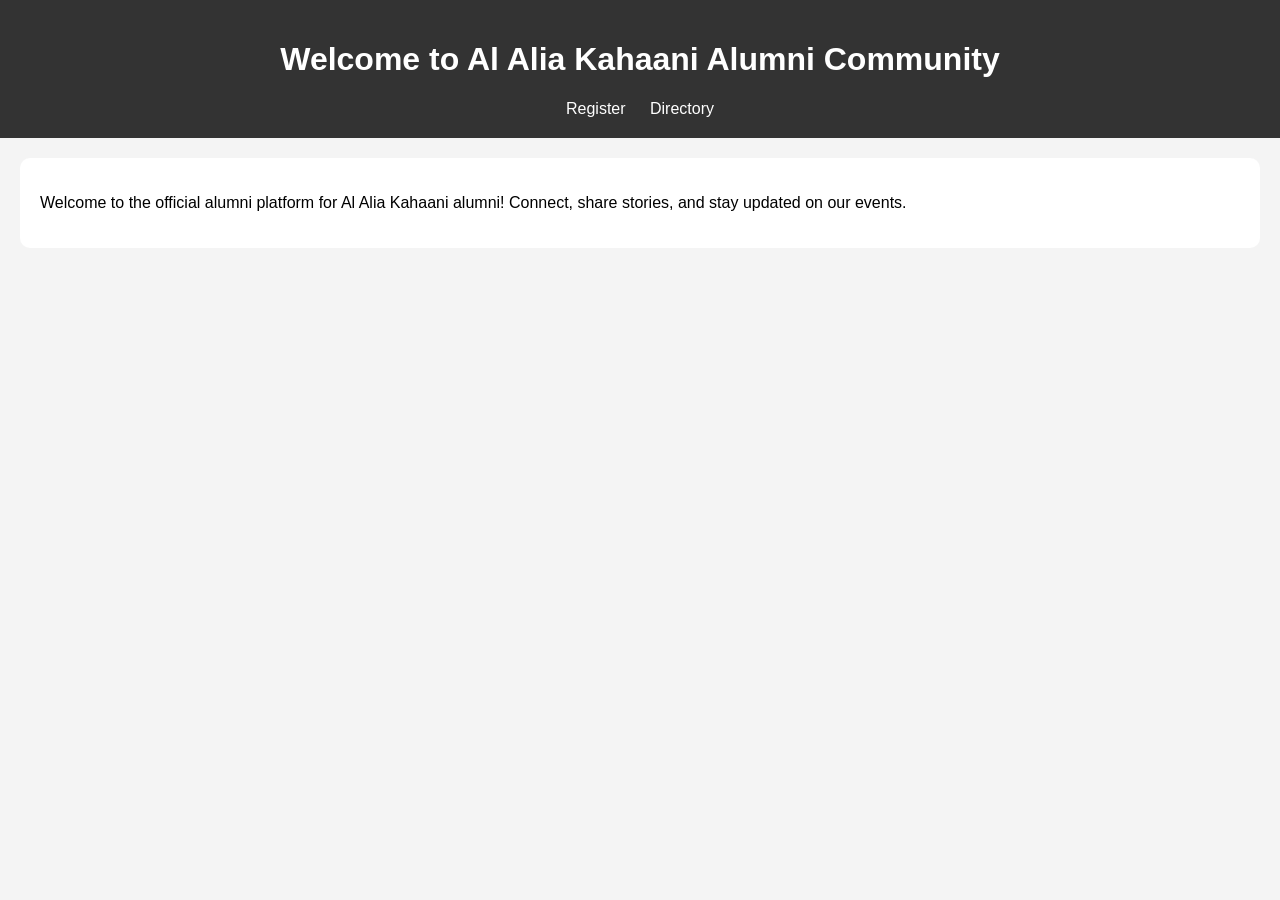
<file: index.html>
<!DOCTYPE html>
<html lang="en">
<head>
  <meta charset="UTF-8" />
  <meta name="viewport" content="width=device-width, initial-scale=1.0"/>
  <title>Al Alia Kahaani Alumni Community</title>
  <link rel="stylesheet" href="style.css" />
</head>
<body>
  <header>
    <h1>Welcome to Al Alia Kahaani Alumni Community</h1>
    <nav>
      <a href="register.html">Register</a>
      <a href="directory.html">Directory</a>
    </nav>
  </header>
  <section>
    <p>Welcome to the official alumni platform for Al Alia Kahaani alumni! Connect, share stories, and stay updated on our events.</p>
  </section>
</body>
</html>
</file>
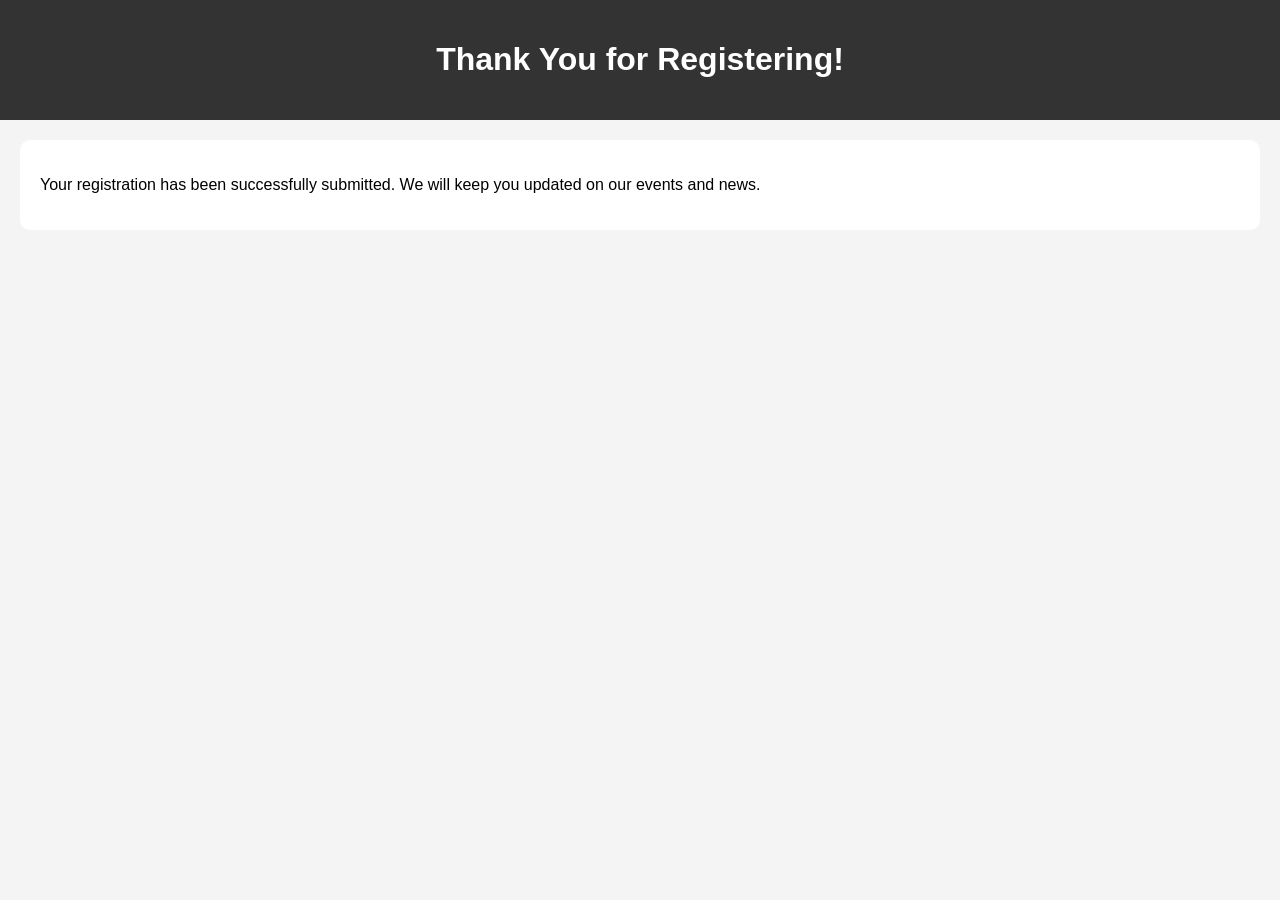
<file: thank_you.html>
<!DOCTYPE html>
<html lang="en">
<head>
  <meta charset="UTF-8" />
  <meta name="viewport" content="width=device-width, initial-scale=1.0"/>
  <title>Thank You!</title>
  <link rel="stylesheet" href="style.css" />
</head>
<body>
  <header>
    <h1>Thank You for Registering!</h1>
  </header>
  <section>
    <p>Your registration has been successfully submitted. We will keep you updated on our events and news.</p>
  </section>
</body>
</html>
</file>
<file: style.css>
body {
  font-family: Arial, sans-serif;
  margin: 0;
  padding: 0;
  background-color: #f4f4f4;
}
header {
  background-color: #333;
  color: white;
  padding: 20px;
  text-align: center;
}
nav a {
  color: white;
  margin: 0 10px;
  text-decoration: none;
}
section {
  margin: 20px;
  padding: 20px;
  background-color: white;
  border-radius: 10px;
}
input, textarea {
  width: 100%;
  padding: 10px;
  margin: 10px 0;
  border-radius: 5px;
  border: 1px solid #ccc;
}
button {
  padding: 10px;
  width: 100%;
  background-color: #4CAF50;
  color: white;
  border: none;
  border-radius: 5px;
}
button:hover {
  background-color: #45a049;
}
</file>
